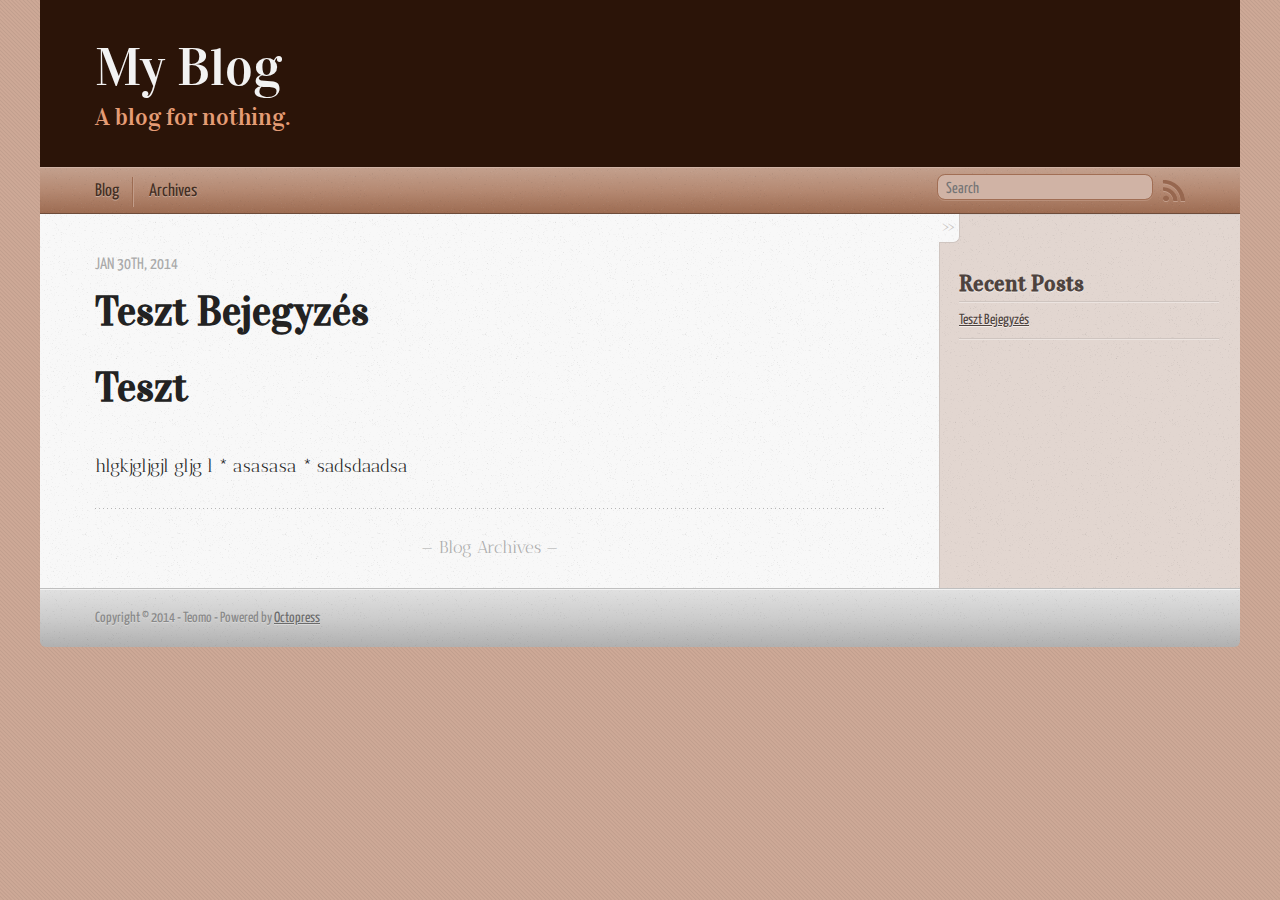
<file: index.html>
<!DOCTYPE html>
<!--[if IEMobile 7 ]><html class="no-js iem7"><![endif]-->
<!--[if lt IE 9]><html class="no-js lte-ie8"><![endif]-->
<!--[if (gt IE 8)|(gt IEMobile 7)|!(IEMobile)|!(IE)]><!--><html class="no-js" lang="en"><!--<![endif]-->
<head>
  <meta charset="utf-8">
  <title>My Blog</title>
  <meta name="author" content="Teomo">

  
  <meta name="description" content="Teszt hlgkjgljgjl gljg l
* asasasa
* sadsdaadsa
">
  

  <!-- http://t.co/dKP3o1e -->
  <meta name="HandheldFriendly" content="True">
  <meta name="MobileOptimized" content="320">
  <meta name="viewport" content="width=device-width, initial-scale=1">

  
  <link rel="canonical" href="http://Teomo.github.io">
  <link href="/favicon.png" rel="icon">
  <link href="/stylesheets/screen.css" media="screen, projection" rel="stylesheet" type="text/css">
  <link href="/atom.xml" rel="alternate" title="My Blog" type="application/atom+xml">
  <script src="/javascripts/modernizr-2.0.js"></script>
  <script src="//ajax.googleapis.com/ajax/libs/jquery/1.9.1/jquery.min.js"></script>
  <script>!window.jQuery && document.write(unescape('%3Cscript src="./javascripts/libs/jquery.min.js"%3E%3C/script%3E'))</script>
  <script src="/javascripts/octopress.js" type="text/javascript"></script>
  <!--Fonts from Google"s Web font directory at http://google.com/webfonts -->
<link href="http://fonts.googleapis.com/css?family=PT+Serif:regular,italic,bold,bolditalic" rel="stylesheet" type="text/css">
<link href="http://fonts.googleapis.com/css?family=PT+Sans:regular,italic,bold,bolditalic" rel="stylesheet" type="text/css">
<link href='http://fonts.googleapis.com/css?family=Donegal+One' rel='stylesheet' type='text/css'>
<link href='http://fonts.googleapis.com/css?family=Rock+Salt' rel='stylesheet' type='text/css'>
<link href='http://fonts.googleapis.com/css?family=Antic+Didone' rel='stylesheet' type='text/css'>
<link href='http://fonts.googleapis.com/css?family=Ultra' rel='stylesheet' type='text/css'>
<link href='http://fonts.googleapis.com/css?family=Vidaloka' rel='stylesheet' type='text/css'>
<link href='http://fonts.googleapis.com/css?family=Yanone+Kaffeesatz:200' rel='stylesheet' type='text/css'>


  

</head>

<body   >
  <header role="banner"><hgroup>
  <h1><a href="/">My Blog</a></h1>
  
    <h2>A blog for nothing.</h2>
  
</hgroup>

</header>
  <nav role="navigation"><ul class="subscription" data-subscription="rss">
  <li><a href="/atom.xml" rel="subscribe-rss" title="subscribe via RSS">RSS</a></li>
  
</ul>
  
<form action="http://google.com/search" method="get">
  <fieldset role="search">
    <input type="hidden" name="q" value="site:Teomo.github.io" />
    <input class="search" type="text" name="q" results="0" placeholder="Search"/>
  </fieldset>
</form>
  
<ul class="main-navigation">
  <li><a href="/">Blog</a></li>
  <li><a href="/blog/archives">Archives</a></li>
</ul>

</nav>
  <div id="main">
    <div id="content">
      <div class="blog-index">
  
  
  
    <article>
      
  <header>
    
      <h1 class="entry-title"><a href="/blog/2014/01/30/teszt-bejegyzes/">Teszt Bejegyzés</a></h1>
    
    
      <p class="meta">
        








  


<time datetime="2014-01-30T21:48:32+01:00" pubdate data-updated="true">Jan 30<span>th</span>, 2014</time>
        
      </p>
    
  </header>


  <div class="entry-content"><h1>Teszt</h1>

<p>hlgkjgljgjl gljg l
* asasasa
* sadsdaadsa</p>
</div>
  
  


    </article>
  
  <div class="pagination">
    
    <a href="/blog/archives">Blog Archives</a>
    
  </div>
</div>
<aside class="sidebar">
  
    <section>
  <h1>Recent Posts</h1>
  <ul id="recent_posts">
    
      <li class="post">
        <a href="/blog/2014/01/30/teszt-bejegyzes/">Teszt Bejegyzés</a>
      </li>
    
  </ul>
</section>





  
</aside>

    </div>
  </div>
  <footer role="contentinfo"><p>
  Copyright &copy; 2014 - Teomo -
  <span class="credit">Powered by <a href="http://octopress.org">Octopress</a></span>
</p>

</footer>
  











</body>
</html>
</file>
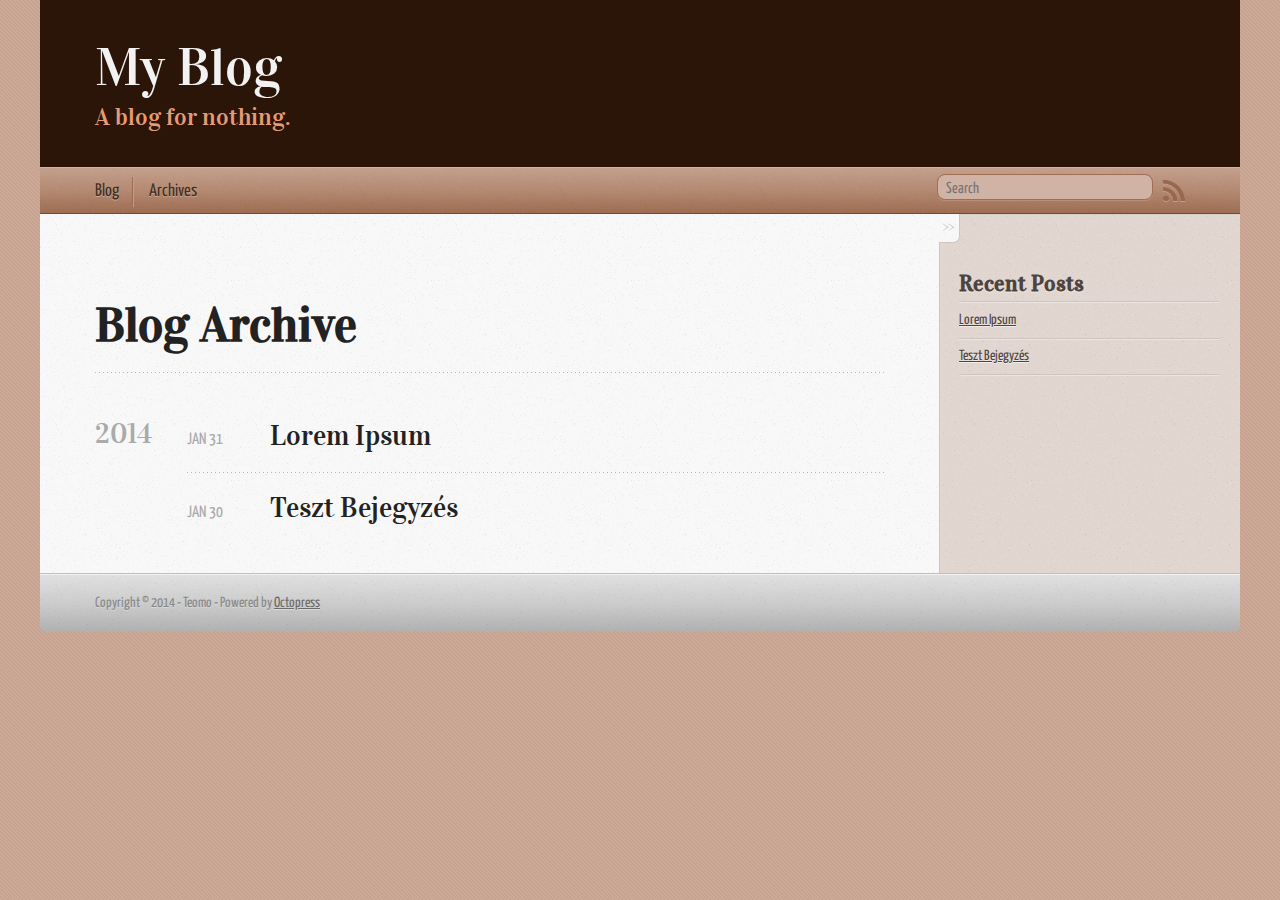
<file: blog/archives/index.html>
<!DOCTYPE html>
<!--[if IEMobile 7 ]><html class="no-js iem7"><![endif]-->
<!--[if lt IE 9]><html class="no-js lte-ie8"><![endif]-->
<!--[if (gt IE 8)|(gt IEMobile 7)|!(IEMobile)|!(IE)]><!--><html class="no-js" lang="en"><!--<![endif]-->
<head>
  <meta charset="utf-8">
  <title>Blog Archive - My Blog</title>
  <meta name="author" content="Teomo">

  
  <meta name="description" content=" Blog Archive 2014 Lorem Ipsum
Jan 31 2014 Teszt Bejegyzés
Jan 30 2014 Recent Posts Lorem Ipsum Teszt Bejegyzés ">
  

  <!-- http://t.co/dKP3o1e -->
  <meta name="HandheldFriendly" content="True">
  <meta name="MobileOptimized" content="320">
  <meta name="viewport" content="width=device-width, initial-scale=1">

  
  <link rel="canonical" href="http://Teomo.github.io/blog/archives">
  <link href="/favicon.png" rel="icon">
  <link href="/stylesheets/screen.css" media="screen, projection" rel="stylesheet" type="text/css">
  <link href="/atom.xml" rel="alternate" title="My Blog" type="application/atom+xml">
  <script src="/javascripts/modernizr-2.0.js"></script>
  <script src="//ajax.googleapis.com/ajax/libs/jquery/1.9.1/jquery.min.js"></script>
  <script>!window.jQuery && document.write(unescape('%3Cscript src="./javascripts/libs/jquery.min.js"%3E%3C/script%3E'))</script>
  <script src="/javascripts/octopress.js" type="text/javascript"></script>
  <!--Fonts from Google"s Web font directory at http://google.com/webfonts -->
<link href="http://fonts.googleapis.com/css?family=PT+Serif:regular,italic,bold,bolditalic" rel="stylesheet" type="text/css">
<link href="http://fonts.googleapis.com/css?family=PT+Sans:regular,italic,bold,bolditalic" rel="stylesheet" type="text/css">
<link href='http://fonts.googleapis.com/css?family=Donegal+One' rel='stylesheet' type='text/css'>
<link href='http://fonts.googleapis.com/css?family=Rock+Salt' rel='stylesheet' type='text/css'>
<link href='http://fonts.googleapis.com/css?family=Antic+Didone' rel='stylesheet' type='text/css'>
<link href='http://fonts.googleapis.com/css?family=Ultra' rel='stylesheet' type='text/css'>
<link href='http://fonts.googleapis.com/css?family=Vidaloka' rel='stylesheet' type='text/css'>
<link href='http://fonts.googleapis.com/css?family=Yanone+Kaffeesatz:200' rel='stylesheet' type='text/css'>


  

</head>

<body   >
  <header role="banner"><hgroup>
  <h1><a href="/">My Blog</a></h1>
  
    <h2>A blog for nothing.</h2>
  
</hgroup>

</header>
  <nav role="navigation"><ul class="subscription" data-subscription="rss">
  <li><a href="/atom.xml" rel="subscribe-rss" title="subscribe via RSS">RSS</a></li>
  
</ul>
  
<form action="http://google.com/search" method="get">
  <fieldset role="search">
    <input type="hidden" name="q" value="site:Teomo.github.io" />
    <input class="search" type="text" name="q" results="0" placeholder="Search"/>
  </fieldset>
</form>
  
<ul class="main-navigation">
  <li><a href="/">Blog</a></li>
  <li><a href="/blog/archives">Archives</a></li>
</ul>

</nav>
  <div id="main">
    <div id="content">
      <div>
<article role="article">
  
  <header>
    <h1 class="entry-title">Blog Archive</h1>
    
  </header>
  
  <div id="blog-archives">



  
  <h2>2014</h2>

<article>
  
<h1><a href="/blog/2014/01/31/lorem-ipsum/">Lorem Ipsum</a></h1>
<time datetime="2014-01-31T02:03:01+01:00" pubdate><span class='month'>Jan</span> <span class='day'>31</span> <span class='year'>2014</span></time>


</article>



<article>
  
<h1><a href="/blog/2014/01/30/teszt-bejegyzes/">Teszt Bejegyzés</a></h1>
<time datetime="2014-01-30T21:48:32+01:00" pubdate><span class='month'>Jan</span> <span class='day'>30</span> <span class='year'>2014</span></time>


</article>

</div>

  
</article>

</div>

<aside class="sidebar">
  
    <section>
  <h1>Recent Posts</h1>
  <ul id="recent_posts">
    
      <li class="post">
        <a href="/blog/2014/01/31/lorem-ipsum/">Lorem Ipsum</a>
      </li>
    
      <li class="post">
        <a href="/blog/2014/01/30/teszt-bejegyzes/">Teszt Bejegyzés</a>
      </li>
    
  </ul>
</section>





  
</aside>


    </div>
  </div>
  <footer role="contentinfo"><p>
  Copyright &copy; 2014 - Teomo -
  <span class="credit">Powered by <a href="http://octopress.org">Octopress</a></span>
</p>

</footer>
  











</body>
</html>
</file>
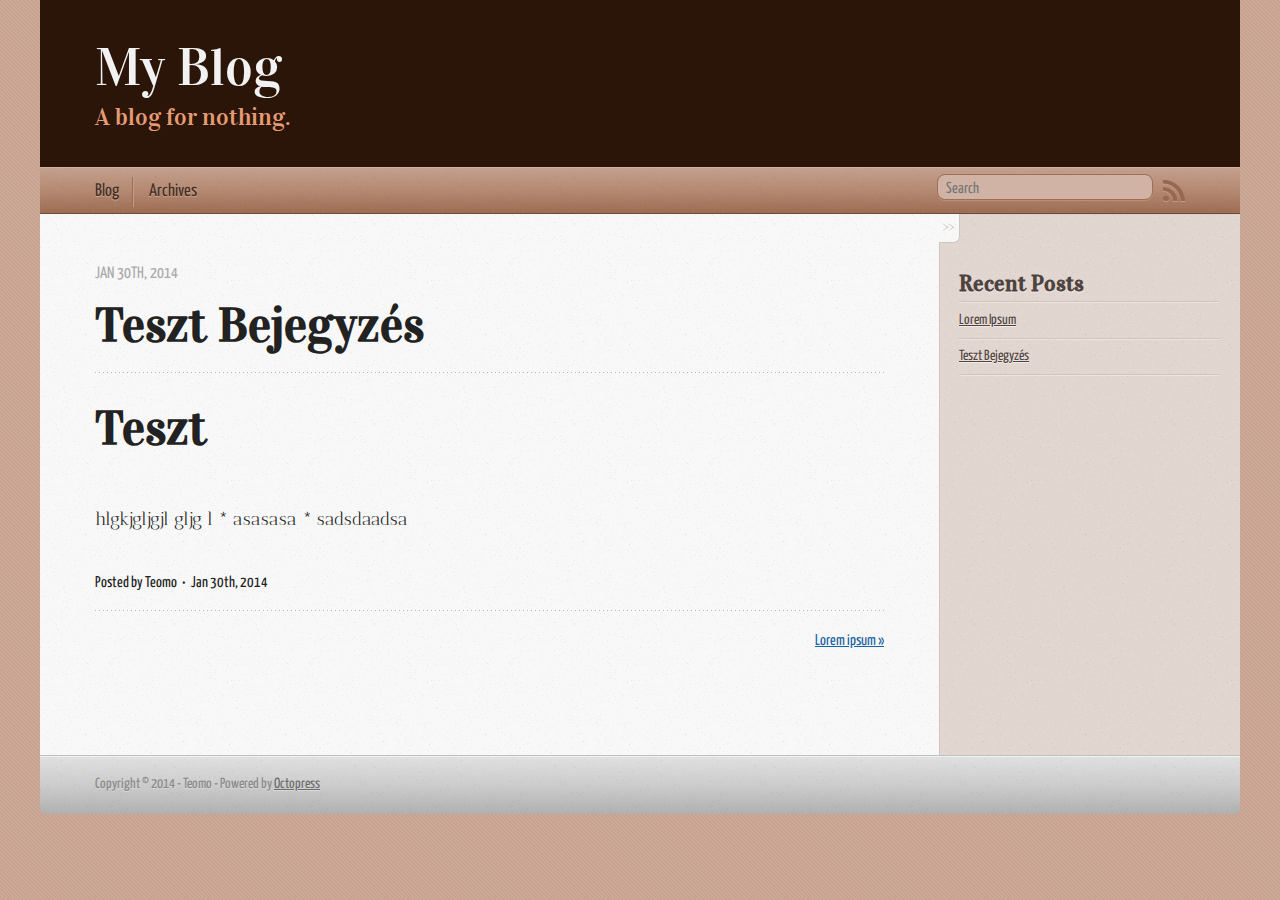
<file: blog/2014/01/30/teszt-bejegyzes/index.html>
<!DOCTYPE html>
<!--[if IEMobile 7 ]><html class="no-js iem7"><![endif]-->
<!--[if lt IE 9]><html class="no-js lte-ie8"><![endif]-->
<!--[if (gt IE 8)|(gt IEMobile 7)|!(IEMobile)|!(IE)]><!--><html class="no-js" lang="en"><!--<![endif]-->
<head>
  <meta charset="utf-8">
  <title>Teszt Bejegyzés - My Blog</title>
  <meta name="author" content="Teomo">

  
  <meta name="description" content="Teszt hlgkjgljgjl gljg l
* asasasa
* sadsdaadsa
">
  

  <!-- http://t.co/dKP3o1e -->
  <meta name="HandheldFriendly" content="True">
  <meta name="MobileOptimized" content="320">
  <meta name="viewport" content="width=device-width, initial-scale=1">

  
  <link rel="canonical" href="http://Teomo.github.io/blog/2014/01/30/teszt-bejegyzes">
  <link href="/favicon.png" rel="icon">
  <link href="/stylesheets/screen.css" media="screen, projection" rel="stylesheet" type="text/css">
  <link href="/atom.xml" rel="alternate" title="My Blog" type="application/atom+xml">
  <script src="/javascripts/modernizr-2.0.js"></script>
  <script src="//ajax.googleapis.com/ajax/libs/jquery/1.9.1/jquery.min.js"></script>
  <script>!window.jQuery && document.write(unescape('%3Cscript src="./javascripts/libs/jquery.min.js"%3E%3C/script%3E'))</script>
  <script src="/javascripts/octopress.js" type="text/javascript"></script>
  <!--Fonts from Google"s Web font directory at http://google.com/webfonts -->
<link href="http://fonts.googleapis.com/css?family=PT+Serif:regular,italic,bold,bolditalic" rel="stylesheet" type="text/css">
<link href="http://fonts.googleapis.com/css?family=PT+Sans:regular,italic,bold,bolditalic" rel="stylesheet" type="text/css">
<link href='http://fonts.googleapis.com/css?family=Donegal+One' rel='stylesheet' type='text/css'>
<link href='http://fonts.googleapis.com/css?family=Rock+Salt' rel='stylesheet' type='text/css'>
<link href='http://fonts.googleapis.com/css?family=Antic+Didone' rel='stylesheet' type='text/css'>
<link href='http://fonts.googleapis.com/css?family=Ultra' rel='stylesheet' type='text/css'>
<link href='http://fonts.googleapis.com/css?family=Vidaloka' rel='stylesheet' type='text/css'>
<link href='http://fonts.googleapis.com/css?family=Yanone+Kaffeesatz:200' rel='stylesheet' type='text/css'>


  

</head>

<body   >
  <header role="banner"><hgroup>
  <h1><a href="/">My Blog</a></h1>
  
    <h2>A blog for nothing.</h2>
  
</hgroup>

</header>
  <nav role="navigation"><ul class="subscription" data-subscription="rss">
  <li><a href="/atom.xml" rel="subscribe-rss" title="subscribe via RSS">RSS</a></li>
  
</ul>
  
<form action="http://google.com/search" method="get">
  <fieldset role="search">
    <input type="hidden" name="q" value="site:Teomo.github.io" />
    <input class="search" type="text" name="q" results="0" placeholder="Search"/>
  </fieldset>
</form>
  
<ul class="main-navigation">
  <li><a href="/">Blog</a></li>
  <li><a href="/blog/archives">Archives</a></li>
</ul>

</nav>
  <div id="main">
    <div id="content">
      <div>
<article class="hentry" role="article">
  
  <header>
    
      <h1 class="entry-title">Teszt Bejegyzés</h1>
    
    
      <p class="meta">
        








  


<time datetime="2014-01-30T21:48:32+01:00" pubdate data-updated="true">Jan 30<span>th</span>, 2014</time>
        
      </p>
    
  </header>


<div class="entry-content"><h1>Teszt</h1>

<p>hlgkjgljgjl gljg l
* asasasa
* sadsdaadsa</p>
</div>


  <footer>
    <p class="meta">
      
  

<span class="byline author vcard">Posted by <span class="fn">Teomo</span></span>

      








  


<time datetime="2014-01-30T21:48:32+01:00" pubdate data-updated="true">Jan 30<span>th</span>, 2014</time>
      


    </p>
    
      <div class="sharing">
  
  
  
</div>

    
    <p class="meta">
      
      
        <a class="basic-alignment right" href="/blog/2014/01/31/lorem-ipsum/" title="Next Post: Lorem ipsum">Lorem ipsum &raquo;</a>
      
    </p>
  </footer>
</article>

</div>

<aside class="sidebar">
  
    <section>
  <h1>Recent Posts</h1>
  <ul id="recent_posts">
    
      <li class="post">
        <a href="/blog/2014/01/31/lorem-ipsum/">Lorem Ipsum</a>
      </li>
    
      <li class="post">
        <a href="/blog/2014/01/30/teszt-bejegyzes/">Teszt Bejegyzés</a>
      </li>
    
  </ul>
</section>





  
</aside>


    </div>
  </div>
  <footer role="contentinfo"><p>
  Copyright &copy; 2014 - Teomo -
  <span class="credit">Powered by <a href="http://octopress.org">Octopress</a></span>
</p>

</footer>
  











</body>
</html>
</file>
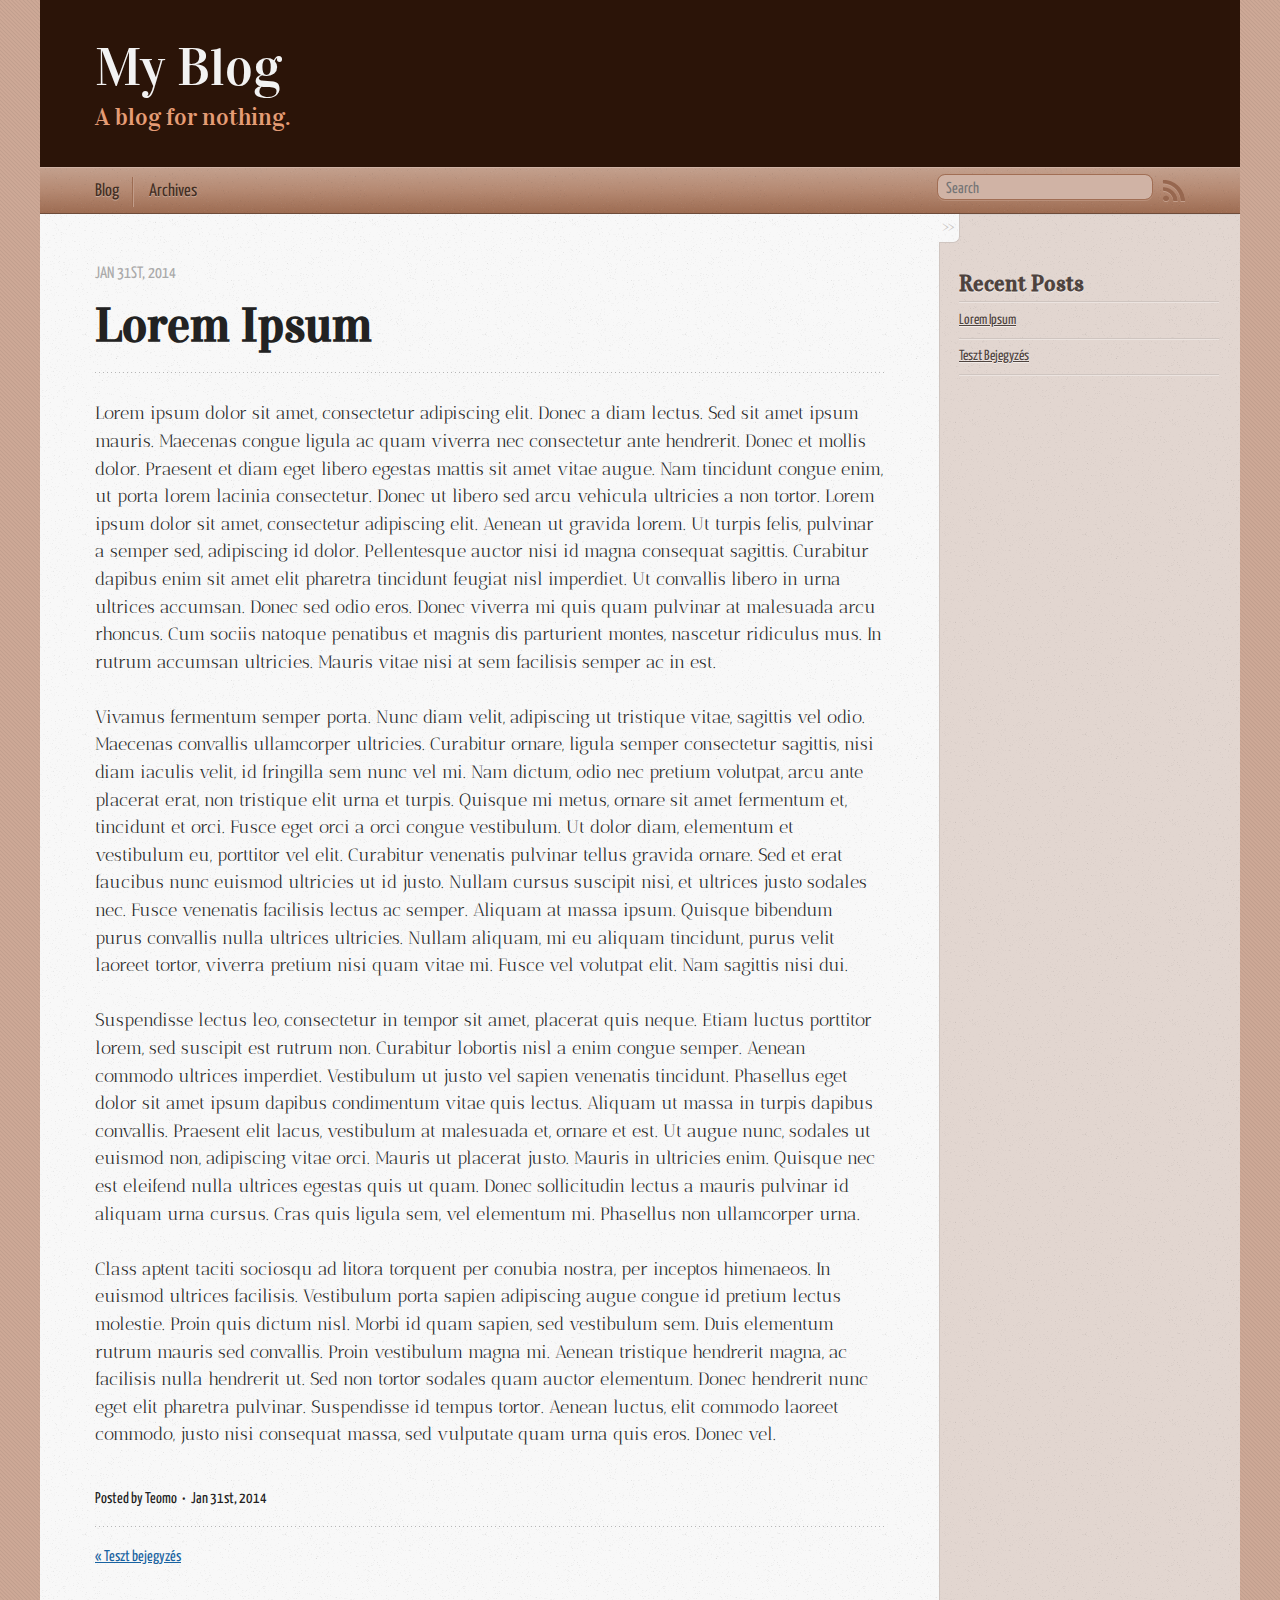
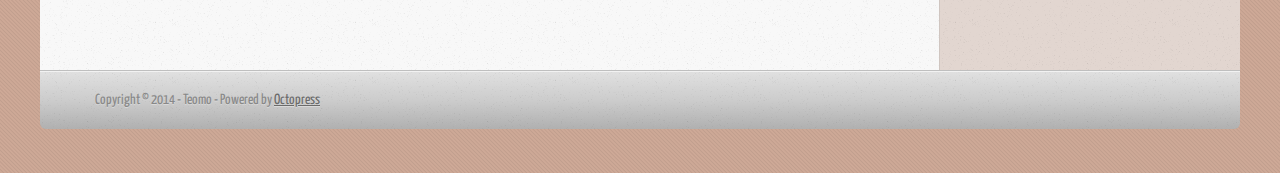
<file: blog/2014/01/31/lorem-ipsum/index.html>
<!DOCTYPE html>
<!--[if IEMobile 7 ]><html class="no-js iem7"><![endif]-->
<!--[if lt IE 9]><html class="no-js lte-ie8"><![endif]-->
<!--[if (gt IE 8)|(gt IEMobile 7)|!(IEMobile)|!(IE)]><!--><html class="no-js" lang="en"><!--<![endif]-->
<head>
  <meta charset="utf-8">
  <title>Lorem Ipsum - My Blog</title>
  <meta name="author" content="Teomo">

  
  <meta name="description" content="Lorem ipsum dolor sit amet, consectetur adipiscing elit. Donec a diam lectus. Sed sit amet ipsum mauris. Maecenas congue ligula ac quam viverra nec &hellip;">
  

  <!-- http://t.co/dKP3o1e -->
  <meta name="HandheldFriendly" content="True">
  <meta name="MobileOptimized" content="320">
  <meta name="viewport" content="width=device-width, initial-scale=1">

  
  <link rel="canonical" href="http://Teomo.github.io/blog/2014/01/31/lorem-ipsum">
  <link href="/favicon.png" rel="icon">
  <link href="/stylesheets/screen.css" media="screen, projection" rel="stylesheet" type="text/css">
  <link href="/atom.xml" rel="alternate" title="My Blog" type="application/atom+xml">
  <script src="/javascripts/modernizr-2.0.js"></script>
  <script src="//ajax.googleapis.com/ajax/libs/jquery/1.9.1/jquery.min.js"></script>
  <script>!window.jQuery && document.write(unescape('%3Cscript src="./javascripts/libs/jquery.min.js"%3E%3C/script%3E'))</script>
  <script src="/javascripts/octopress.js" type="text/javascript"></script>
  <!--Fonts from Google"s Web font directory at http://google.com/webfonts -->
<link href="http://fonts.googleapis.com/css?family=PT+Serif:regular,italic,bold,bolditalic" rel="stylesheet" type="text/css">
<link href="http://fonts.googleapis.com/css?family=PT+Sans:regular,italic,bold,bolditalic" rel="stylesheet" type="text/css">
<link href='http://fonts.googleapis.com/css?family=Donegal+One' rel='stylesheet' type='text/css'>
<link href='http://fonts.googleapis.com/css?family=Rock+Salt' rel='stylesheet' type='text/css'>
<link href='http://fonts.googleapis.com/css?family=Antic+Didone' rel='stylesheet' type='text/css'>
<link href='http://fonts.googleapis.com/css?family=Ultra' rel='stylesheet' type='text/css'>
<link href='http://fonts.googleapis.com/css?family=Vidaloka' rel='stylesheet' type='text/css'>
<link href='http://fonts.googleapis.com/css?family=Yanone+Kaffeesatz:200' rel='stylesheet' type='text/css'>


  

</head>

<body   >
  <header role="banner"><hgroup>
  <h1><a href="/">My Blog</a></h1>
  
    <h2>A blog for nothing.</h2>
  
</hgroup>

</header>
  <nav role="navigation"><ul class="subscription" data-subscription="rss">
  <li><a href="/atom.xml" rel="subscribe-rss" title="subscribe via RSS">RSS</a></li>
  
</ul>
  
<form action="http://google.com/search" method="get">
  <fieldset role="search">
    <input type="hidden" name="q" value="site:Teomo.github.io" />
    <input class="search" type="text" name="q" results="0" placeholder="Search"/>
  </fieldset>
</form>
  
<ul class="main-navigation">
  <li><a href="/">Blog</a></li>
  <li><a href="/blog/archives">Archives</a></li>
</ul>

</nav>
  <div id="main">
    <div id="content">
      <div>
<article class="hentry" role="article">
  
  <header>
    
      <h1 class="entry-title">Lorem Ipsum</h1>
    
    
      <p class="meta">
        








  


<time datetime="2014-01-31T02:03:01+01:00" pubdate data-updated="true">Jan 31<span>st</span>, 2014</time>
        
      </p>
    
  </header>


<div class="entry-content"><p>Lorem ipsum dolor sit amet, consectetur adipiscing elit. Donec a diam lectus. Sed sit amet ipsum mauris. Maecenas congue ligula ac quam viverra nec consectetur ante hendrerit. Donec et mollis dolor. Praesent et diam eget libero egestas mattis sit amet vitae augue. Nam tincidunt congue enim, ut porta lorem lacinia consectetur. Donec ut libero sed arcu vehicula ultricies a non tortor. Lorem ipsum dolor sit amet, consectetur adipiscing elit. Aenean ut gravida lorem. Ut turpis felis, pulvinar a semper sed, adipiscing id dolor. Pellentesque auctor nisi id magna consequat sagittis. Curabitur dapibus enim sit amet elit pharetra tincidunt feugiat nisl imperdiet. Ut convallis libero in urna ultrices accumsan. Donec sed odio eros. Donec viverra mi quis quam pulvinar at malesuada arcu rhoncus. Cum sociis natoque penatibus et magnis dis parturient montes, nascetur ridiculus mus. In rutrum accumsan ultricies. Mauris vitae nisi at sem facilisis semper ac in est.</p>

<p>Vivamus fermentum semper porta. Nunc diam velit, adipiscing ut tristique vitae, sagittis vel odio. Maecenas convallis ullamcorper ultricies. Curabitur ornare, ligula semper consectetur sagittis, nisi diam iaculis velit, id fringilla sem nunc vel mi. Nam dictum, odio nec pretium volutpat, arcu ante placerat erat, non tristique elit urna et turpis. Quisque mi metus, ornare sit amet fermentum et, tincidunt et orci. Fusce eget orci a orci congue vestibulum. Ut dolor diam, elementum et vestibulum eu, porttitor vel elit. Curabitur venenatis pulvinar tellus gravida ornare. Sed et erat faucibus nunc euismod ultricies ut id justo. Nullam cursus suscipit nisi, et ultrices justo sodales nec. Fusce venenatis facilisis lectus ac semper. Aliquam at massa ipsum. Quisque bibendum purus convallis nulla ultrices ultricies. Nullam aliquam, mi eu aliquam tincidunt, purus velit laoreet tortor, viverra pretium nisi quam vitae mi. Fusce vel volutpat elit. Nam sagittis nisi dui.</p>

<p>Suspendisse lectus leo, consectetur in tempor sit amet, placerat quis neque. Etiam luctus porttitor lorem, sed suscipit est rutrum non. Curabitur lobortis nisl a enim congue semper. Aenean commodo ultrices imperdiet. Vestibulum ut justo vel sapien venenatis tincidunt. Phasellus eget dolor sit amet ipsum dapibus condimentum vitae quis lectus. Aliquam ut massa in turpis dapibus convallis. Praesent elit lacus, vestibulum at malesuada et, ornare et est. Ut augue nunc, sodales ut euismod non, adipiscing vitae orci. Mauris ut placerat justo. Mauris in ultricies enim. Quisque nec est eleifend nulla ultrices egestas quis ut quam. Donec sollicitudin lectus a mauris pulvinar id aliquam urna cursus. Cras quis ligula sem, vel elementum mi. Phasellus non ullamcorper urna.</p>

<p>Class aptent taciti sociosqu ad litora torquent per conubia nostra, per inceptos himenaeos. In euismod ultrices facilisis. Vestibulum porta sapien adipiscing augue congue id pretium lectus molestie. Proin quis dictum nisl. Morbi id quam sapien, sed vestibulum sem. Duis elementum rutrum mauris sed convallis. Proin vestibulum magna mi. Aenean tristique hendrerit magna, ac facilisis nulla hendrerit ut. Sed non tortor sodales quam auctor elementum. Donec hendrerit nunc eget elit pharetra pulvinar. Suspendisse id tempus tortor. Aenean luctus, elit commodo laoreet commodo, justo nisi consequat massa, sed vulputate quam urna quis eros. Donec vel.</p>
</div>


  <footer>
    <p class="meta">
      
  

<span class="byline author vcard">Posted by <span class="fn">Teomo</span></span>

      








  


<time datetime="2014-01-31T02:03:01+01:00" pubdate data-updated="true">Jan 31<span>st</span>, 2014</time>
      


    </p>
    
      <div class="sharing">
  
  
  
</div>

    
    <p class="meta">
      
        <a class="basic-alignment left" href="/blog/2014/01/30/teszt-bejegyzes/" title="Previous Post: Teszt bejegyzés">&laquo; Teszt bejegyzés</a>
      
      
    </p>
  </footer>
</article>

</div>

<aside class="sidebar">
  
    <section>
  <h1>Recent Posts</h1>
  <ul id="recent_posts">
    
      <li class="post">
        <a href="/blog/2014/01/31/lorem-ipsum/">Lorem Ipsum</a>
      </li>
    
      <li class="post">
        <a href="/blog/2014/01/30/teszt-bejegyzes/">Teszt Bejegyzés</a>
      </li>
    
  </ul>
</section>





  
</aside>


    </div>
  </div>
  <footer role="contentinfo"><p>
  Copyright &copy; 2014 - Teomo -
  <span class="credit">Powered by <a href="http://octopress.org">Octopress</a></span>
</p>

</footer>
  











</body>
</html>
</file>
<file: stylesheets/screen.css>
html,body,div,span,applet,object,iframe,h1,h2,h3,h4,h5,h6,p,blockquote,pre,a,abbr,acronym,address,big,cite,code,del,dfn,em,img,ins,kbd,q,s,samp,small,strike,strong,sub,sup,tt,var,b,u,i,center,dl,dt,dd,ol,ul,li,fieldset,form,label,legend,table,caption,tbody,tfoot,thead,tr,th,td,article,aside,canvas,details,embed,figure,figcaption,footer,header,hgroup,menu,nav,output,ruby,section,summary,time,mark,audio,video{margin:0;padding:0;border:0;font:inherit;font-size:100%;vertical-align:baseline}html{line-height:1}ol,ul{list-style:none}table{border-collapse:collapse;border-spacing:0}caption,th,td{text-align:left;font-weight:normal;vertical-align:middle}q,blockquote{quotes:none}q:before,q:after,blockquote:before,blockquote:after{content:"";content:none}a img{border:none}article,aside,details,figcaption,figure,footer,header,hgroup,menu,nav,section,summary{display:block}a{color:#1863a1}a:visited{color:#751590}a:focus{color:#0181eb}a:hover{color:#0181eb}a:active{color:#01579f}aside.sidebar a{color:#466da6}aside.sidebar a:focus{color:#63a04a}aside.sidebar a:hover{color:#63a04a}aside.sidebar a:active{color:#01579f}a{-webkit-transition:color 0.3s;-moz-transition:color 0.3s;-o-transition:color 0.3s;transition:color 0.3s}html{background:#cea997 url('/images/line-tile.png?1391114495') top left}body>div{background:#e2d6d0 url('/images/noise.png?1391114495') top left;border-bottom:1px solid #bfbfbf}body>div>div{background:#f8f8f8 url('/images/noise.png?1391114495') top left;border-right:1px solid #cfc5c0}.heading,body>header h1,h1,h2,h3,h4,h5,h6{font-family:"Vidaloka",serif}.sans,body>header h2,article header p.meta,article>footer,#content .blog-index footer,html .gist .gist-file .gist-meta,#blog-archives a.category,#blog-archives time,aside.sidebar section,body>footer{font-family:"Yanone Kaffeesatz",sans-serif}.serif,body,#content .blog-index a[rel=full-article]{font-family:"Antic Didone",serif}.mono,pre,code,tt,p code,li code{font-family:Menlo,Monaco,"Andale Mono","lucida console","Courier New",monospace}body>header h1{font-size:2.2em;font-family:"Vidaloka",serif;font-weight:normal;line-height:1.2em;margin-bottom:0.6667em}body>header h2{font-family:"Vidaloka",serif}body{line-height:1.5em;color:#222}h1{font-size:2.2em;line-height:1.2em}@media only screen and (min-width: 992px){body{font-size:1.15em}h1{font-size:2.6em;line-height:1.2em}}h1,h2,h3,h4,h5,h6{text-rendering:optimizelegibility;margin-bottom:1em;font-weight:bold}h2,section h1{font-size:1.5em}h3,section h2,section section h1{font-size:1.3em}h4,section h3,section section h2,section section section h1{font-size:1em}h5,section h4,section section h3{font-size:.9em}h6,section h5,section section h4,section section section h3{font-size:.8em}p,article blockquote,ul,ol{margin-bottom:1.5em}ul{list-style-type:disc}ul ul{list-style-type:circle;margin-bottom:0px}ul ul ul{list-style-type:square;margin-bottom:0px}ol{list-style-type:decimal}ol ol{list-style-type:lower-alpha;margin-bottom:0px}ol ol ol{list-style-type:lower-roman;margin-bottom:0px}ul,ul ul,ul ol,ol,ol ul,ol ol{margin-left:1.3em}ul ul,ul ol,ol ul,ol ol{margin-bottom:0em}strong{font-weight:bold}em{font-style:italic}sup,sub{font-size:0.75em;position:relative;display:inline-block;padding:0 .2em;line-height:.8em}sup{top:-.5em}sub{bottom:-.5em}a[rev='footnote']{font-size:.75em;padding:0 .3em;line-height:1}q{font-style:italic}q:before{content:"\201C"}q:after{content:"\201D"}em,dfn{font-style:italic}strong,dfn{font-weight:bold}del,s{text-decoration:line-through}abbr,acronym{border-bottom:1px dotted;cursor:help}hr{margin-bottom:0.2em}small{font-size:.8em}big{font-size:1.2em}article blockquote{font-style:italic;position:relative;font-size:1.2em;line-height:1.5em;padding-left:1em;border-left:4px solid rgba(170,170,170,0.5);text-align:justify}article blockquote cite{font-style:italic}article blockquote cite a{color:#aaa !important;word-wrap:break-word}article blockquote cite:before{content:'\2014';padding-right:.3em;padding-left:.3em;color:#aaa}@media only screen and (min-width: 992px){article blockquote{padding-left:1.5em;border-left-width:4px}}.pullquote-right:before,.pullquote-left:before{padding:0;border:none;content:attr(data-pullquote);float:right;width:45%;margin:.5em 0 1em 1.5em;position:relative;top:7px;font-size:1.4em;line-height:1.45em}.pullquote-left:before{float:left;margin:.5em 1.5em 1em 0}.force-wrap,article a,aside.sidebar a{white-space:-moz-pre-wrap;white-space:-pre-wrap;white-space:-o-pre-wrap;white-space:pre-wrap;word-wrap:break-word}.group,body>header,body>nav,body>footer,body #content>article,body #content>div>article,body #content>div>section,body div.pagination,aside.sidebar,#main,#content,.sidebar{*zoom:1}.group:after,body>header:after,body>nav:after,body>footer:after,body #content>article:after,body #content>div>section:after,body div.pagination:after,#main:after,#content:after,.sidebar:after{content:"";display:table;clear:both}body{-webkit-text-size-adjust:none;max-width:1200px;position:relative;margin:0 auto}body>header,body>nav,body>footer,body #content>article,body #content>div>article,body #content>div>section{padding-left:18px;padding-right:18px}@media only screen and (min-width: 480px){body>header,body>nav,body>footer,body #content>article,body #content>div>article,body #content>div>section{padding-left:25px;padding-right:25px}}@media only screen and (min-width: 768px){body>header,body>nav,body>footer,body #content>article,body #content>div>article,body #content>div>section{padding-left:35px;padding-right:35px}}@media only screen and (min-width: 992px){body>header,body>nav,body>footer,body #content>article,body #content>div>article,body #content>div>section{padding-left:55px;padding-right:55px}}body div.pagination{margin-left:18px;margin-right:18px}@media only screen and (min-width: 480px){body div.pagination{margin-left:25px;margin-right:25px}}@media only screen and (min-width: 768px){body div.pagination{margin-left:35px;margin-right:35px}}@media only screen and (min-width: 992px){body div.pagination{margin-left:55px;margin-right:55px}}body>header{font-size:1em;padding-top:1.5em;padding-bottom:1.5em}#content{overflow:hidden}#content>div,#content>article{width:100%}aside.sidebar{float:none;padding:0 18px 1px;background-color:#e6dcd6;border-top:1px solid #cfc5c0}.flex-content,article img,article video,article .flash-video,aside.sidebar img{max-width:100%;height:auto}.basic-alignment.left,article img.left,article video.left,article .left.flash-video,aside.sidebar img.left{float:left;margin-right:1.5em}.basic-alignment.right,article img.right,article video.right,article .right.flash-video,aside.sidebar img.right{float:right;margin-left:1.5em}.basic-alignment.center,article img.center,article video.center,article .center.flash-video,aside.sidebar img.center{display:block;margin:0 auto 1.5em}.basic-alignment.left,article img.left,article video.left,article .left.flash-video,aside.sidebar img.left,.basic-alignment.right,article img.right,article video.right,article .right.flash-video,aside.sidebar img.right{margin-bottom:.8em}.toggle-sidebar,.no-sidebar .toggle-sidebar{display:none}@media only screen and (min-width: 750px){body.sidebar-footer aside.sidebar{float:none;width:auto;clear:left;margin:0;padding:0 35px 1px;background-color:#e6dcd6;border-top:1px solid #d8cfcb}body.sidebar-footer aside.sidebar section.odd,body.sidebar-footer aside.sidebar section.even{float:left;width:48%}body.sidebar-footer aside.sidebar section.odd{margin-left:0}body.sidebar-footer aside.sidebar section.even{margin-left:4%}body.sidebar-footer aside.sidebar.thirds section{width:30%;margin-left:5%}body.sidebar-footer aside.sidebar.thirds section.first{margin-left:0;clear:both}}body.sidebar-footer #content{margin-right:0px}body.sidebar-footer .toggle-sidebar{display:none}@media only screen and (min-width: 550px){body>header{font-size:1em}}@media only screen and (min-width: 750px){aside.sidebar{float:none;width:auto;clear:left;margin:0;padding:0 35px 1px;background-color:#e6dcd6;border-top:1px solid #d8cfcb}aside.sidebar section.odd,aside.sidebar section.even{float:left;width:48%}aside.sidebar section.odd{margin-left:0}aside.sidebar section.even{margin-left:4%}aside.sidebar.thirds section{width:30%;margin-left:5%}aside.sidebar.thirds section.first{margin-left:0;clear:both}}@media only screen and (min-width: 768px){body{-webkit-text-size-adjust:auto}body>header{font-size:1.2em}#main{padding:0;margin:0 auto}#content{overflow:visible;margin-right:240px;position:relative}.no-sidebar #content{margin-right:0;border-right:0}.collapse-sidebar #content{margin-right:20px}#content>div,#content>article{padding-top:17.5px;padding-bottom:17.5px;float:left}aside.sidebar{width:210px;padding:0 15px 15px;background:none;clear:none;float:left;margin:0 -100% 0 0}aside.sidebar section{width:auto;margin-left:0}aside.sidebar section.odd,aside.sidebar section.even{float:none;width:auto;margin-left:0}.collapse-sidebar aside.sidebar{float:none;width:auto;clear:left;margin:0;padding:0 35px 1px;background-color:#e6dcd6;border-top:1px solid #d8cfcb}.collapse-sidebar aside.sidebar section.odd,.collapse-sidebar aside.sidebar section.even{float:left;width:48%}.collapse-sidebar aside.sidebar section.odd{margin-left:0}.collapse-sidebar aside.sidebar section.even{margin-left:4%}.collapse-sidebar aside.sidebar.thirds section{width:30%;margin-left:5%}.collapse-sidebar aside.sidebar.thirds section.first{margin-left:0;clear:both}}@media only screen and (min-width: 992px){body>header{font-size:1.3em}#content{margin-right:300px}#content>div,#content>article{padding-top:27.5px;padding-bottom:27.5px}aside.sidebar{width:260px;padding:1.2em 20px 20px}.collapse-sidebar aside.sidebar{padding-left:55px;padding-right:55px}}@media only screen and (min-width: 768px){ul,ol{margin-left:0}}body>header{background:#2b1408}body>header h1{display:inline-block;margin:0}body>header h1 a,body>header h1 a:visited,body>header h1 a:hover{color:#f2f2f2;text-decoration:none}body>header h2{margin:.2em 0 0;font-size:1em;color:#e59c75;font-weight:normal}body>nav{position:relative;background-color:#b58972;background:url('/images/noise.png?1391114495'),-webkit-gradient(linear, 50% 0%, 50% 100%, color-stop(0%, #c3a08d), color-stop(50%, #b58972), color-stop(100%, #9d6c52));background:url('/images/noise.png?1391114495'),-webkit-linear-gradient(#c3a08d,#b58972,#9d6c52);background:url('/images/noise.png?1391114495'),-moz-linear-gradient(#c3a08d,#b58972,#9d6c52);background:url('/images/noise.png?1391114495'),-o-linear-gradient(#c3a08d,#b58972,#9d6c52);background:url('/images/noise.png?1391114495'),linear-gradient(#c3a08d,#b58972,#9d6c52);border-top:1px solid #d0b3a5;border-bottom:1px solid #6e4c3a;padding-top:.35em;padding-bottom:.35em}body>nav form{-webkit-background-clip:padding;-moz-background-clip:padding;background-clip:padding-box;margin:0;padding:0}body>nav form .search{padding:.3em .5em 0;font-size:.85em;font-family:"Yanone Kaffeesatz",sans-serif;line-height:1.1em;width:95%;-webkit-border-radius:0.5em;-moz-border-radius:0.5em;-ms-border-radius:0.5em;-o-border-radius:0.5em;border-radius:0.5em;-webkit-background-clip:padding;-moz-background-clip:padding;background-clip:padding-box;-webkit-box-shadow:#b98f79 0 1px;-moz-box-shadow:#b98f79 0 1px;box-shadow:#b98f79 0 1px;background-color:#d0b3a5;border:1px solid #a16e54;color:#888}body>nav form .search:focus{color:#444;border-color:#80b1df;-webkit-box-shadow:#80b1df 0 0 4px,#80b1df 0 0 3px inset;-moz-box-shadow:#80b1df 0 0 4px,#80b1df 0 0 3px inset;box-shadow:#80b1df 0 0 4px,#80b1df 0 0 3px inset;background-color:#fff;outline:none}body>nav fieldset[role=search]{float:right;width:48%}body>nav fieldset.mobile-nav{float:left;width:48%}body>nav fieldset.mobile-nav select{width:100%;font-size:.8em;border:1px solid #888}body>nav ul{display:none}@media only screen and (min-width: 550px){body>nav{font-size:.9em}body>nav ul{margin:0;padding:0;border:0;overflow:hidden;*zoom:1;float:left;display:block;padding-top:.15em}body>nav ul li{list-style-image:none;list-style-type:none;margin-left:0;white-space:nowrap;display:inline;float:left;padding-left:0;padding-right:0}body>nav ul li:first-child,body>nav ul li.first{padding-left:0}body>nav ul li:last-child{padding-right:0}body>nav ul li.last{padding-right:0}body>nav ul.subscription{margin-left:.8em;float:right}body>nav ul.subscription li:last-child a{padding-right:0}body>nav ul li{margin:0}body>nav a{color:#432e23;font-family:"Yanone Kaffeesatz",sans-serif;text-shadow:#caab9b 0 1px;float:left;text-decoration:none;font-size:1.1em;padding:.1em 0;line-height:1.5em}body>nav a:visited{color:#432e23}body>nav a:hover{color:#000}body>nav li+li{border-left:1px solid #9d6c52;margin-left:.8em}body>nav li+li a{padding-left:.8em;border-left:1px solid #c29d8a}body>nav form{float:right;text-align:left;padding-left:.8em;width:175px}body>nav form .search{width:93%;font-size:.95em;line-height:1.2em}body>nav ul[data-subscription$=email]+form{width:97px}body>nav ul[data-subscription$=email]+form .search{width:91%}body>nav fieldset.mobile-nav{display:none}body>nav fieldset[role=search]{width:99%}}@media only screen and (min-width: 992px){body>nav form{width:215px}body>nav ul[data-subscription$=email]+form{width:147px}}.no-placeholder body>nav .search{background:#d0b3a5 url('/images/search.png?1391114495') 0.3em 0.25em no-repeat;text-indent:1.3em}@media only screen and (min-width: 550px){.maskImage body>nav ul[data-subscription$=email]+form{width:123px}}@media only screen and (min-width: 992px){.maskImage body>nav ul[data-subscription$=email]+form{width:173px}}.maskImage ul.subscription{position:relative;top:.2em}.maskImage ul.subscription li,.maskImage ul.subscription a{border:0;padding:0}.maskImage a[rel=subscribe-rss]{position:relative;top:0px;text-indent:-999999em;background-color:#c29d8a;border:0;padding:0}.maskImage a[rel=subscribe-rss],.maskImage a[rel=subscribe-rss]:after{-webkit-mask-image:url('/images/rss.png?1391114495');-moz-mask-image:url('/images/rss.png?1391114495');-ms-mask-image:url('/images/rss.png?1391114495');-o-mask-image:url('/images/rss.png?1391114495');mask-image:url('/images/rss.png?1391114495');-webkit-mask-repeat:no-repeat;-moz-mask-repeat:no-repeat;-ms-mask-repeat:no-repeat;-o-mask-repeat:no-repeat;mask-repeat:no-repeat;width:22px;height:22px}.maskImage a[rel=subscribe-rss]:after{content:"";position:absolute;top:-1px;left:0;background-color:#97674f}.maskImage a[rel=subscribe-rss]:hover:after{background-color:#865c46}.maskImage a[rel=subscribe-email]{position:relative;top:0px;text-indent:-999999em;background-color:#c29d8a;border:0;padding:0}.maskImage a[rel=subscribe-email],.maskImage a[rel=subscribe-email]:after{-webkit-mask-image:url('/images/email.png?1391114495');-moz-mask-image:url('/images/email.png?1391114495');-ms-mask-image:url('/images/email.png?1391114495');-o-mask-image:url('/images/email.png?1391114495');mask-image:url('/images/email.png?1391114495');-webkit-mask-repeat:no-repeat;-moz-mask-repeat:no-repeat;-ms-mask-repeat:no-repeat;-o-mask-repeat:no-repeat;mask-repeat:no-repeat;width:28px;height:22px}.maskImage a[rel=subscribe-email]:after{content:"";position:absolute;top:-1px;left:0;background-color:#97674f}.maskImage a[rel=subscribe-email]:hover:after{background-color:#865c46}article{padding-top:1em}article header{position:relative;padding-top:2em;padding-bottom:1em;margin-bottom:1em;background:url('[data-uri]') bottom left repeat-x}article header h1{margin:0}article header h1 a{text-decoration:none}article header h1 a:hover{text-decoration:underline}article header p{font-size:.9em;color:#aaa;margin:0}article header p.meta{text-transform:uppercase;position:absolute;top:0}@media only screen and (min-width: 768px){article header{margin-bottom:1.5em;padding-bottom:1em;background:url('[data-uri]') bottom left repeat-x}}article h2{padding-top:0.8em;background:url('[data-uri]') top left repeat-x}.entry-content article h2:first-child,article header+h2{padding-top:0}article h2:first-child,article header+h2{background:none}article .feature{padding-top:.5em;margin-bottom:1em;padding-bottom:1em;background:url('[data-uri]') bottom left repeat-x;font-size:2.0em;font-style:italic;line-height:1.3em}article img,article video,article .flash-video{-webkit-border-radius:0.3em;-moz-border-radius:0.3em;-ms-border-radius:0.3em;-o-border-radius:0.3em;border-radius:0.3em;-webkit-box-shadow:rgba(0,0,0,0.15) 0 1px 4px;-moz-box-shadow:rgba(0,0,0,0.15) 0 1px 4px;box-shadow:rgba(0,0,0,0.15) 0 1px 4px;-webkit-box-sizing:border-box;-moz-box-sizing:border-box;box-sizing:border-box;border:#fff 0.5em solid}article video,article .flash-video{margin:0 auto 1.5em}article video{display:block;width:100%}article .flash-video>div{position:relative;display:block;padding-bottom:56.25%;padding-top:1px;height:0;overflow:hidden}article .flash-video>div iframe,article .flash-video>div object,article .flash-video>div embed{position:absolute;top:0;left:0;width:100%;height:100%}article>footer{padding-bottom:2.5em;margin-top:2em}article>footer p.meta{margin-bottom:.8em;font-size:.85em;clear:both;overflow:hidden}.blog-index article+article{background:url('[data-uri]') top left repeat-x}#content .blog-index{padding-top:0;padding-bottom:0}#content .blog-index article{padding-top:2em}#content .blog-index article header{background:none;padding-bottom:0}#content .blog-index article h1{font-size:2.2em}#content .blog-index article h1 a{color:inherit}#content .blog-index article h1 a:hover{color:#0181eb}#content .blog-index a[rel=full-article]{background:#ebebeb;display:inline-block;padding:.4em .8em;margin-right:.5em;text-decoration:none;color:#666;-webkit-transition:background-color 0.5s;-moz-transition:background-color 0.5s;-o-transition:background-color 0.5s;transition:background-color 0.5s}#content .blog-index a[rel=full-article]:hover{background:#0181eb;text-shadow:none;color:#f8f8f8}#content .blog-index footer{margin-top:1em}.separator,article>footer .byline+time:before,article>footer time+time:before,article>footer .comments:before,article>footer .byline ~ .categories:before{content:"\2022 ";padding:0 .4em 0 .2em;display:inline-block}#content div.pagination{text-align:center;font-size:.95em;position:relative;background:url('[data-uri]') top left repeat-x;padding-top:1.5em;padding-bottom:1.5em}#content div.pagination a{text-decoration:none;color:#aaa}#content div.pagination a.prev{position:absolute;left:0}#content div.pagination a.next{position:absolute;right:0}#content div.pagination a:hover{color:#0181eb}#content div.pagination a[href*=archive]:before,#content div.pagination a[href*=archive]:after{content:'\2014';padding:0 .3em}p.meta+.sharing{padding-top:1em;padding-left:0;background:url('[data-uri]') top left repeat-x}#fb-root{display:none}.highlight,html .gist .gist-file .gist-syntax .gist-highlight{border:1px solid #05232b !important}.highlight table td.code,html .gist .gist-file .gist-syntax .gist-highlight table td.code{width:100%}.highlight .line-numbers,html .gist .gist-file .gist-syntax .highlight .line_numbers{text-align:right;font-size:13px;line-height:1.45em;background:#073642 url('/images/noise.png?1391114495') top left !important;border-right:1px solid #00232c !important;-webkit-box-shadow:#083e4b -1px 0 inset;-moz-box-shadow:#083e4b -1px 0 inset;box-shadow:#083e4b -1px 0 inset;text-shadow:#021014 0 -1px;padding:.8em !important;-webkit-border-radius:0;-moz-border-radius:0;-ms-border-radius:0;-o-border-radius:0;border-radius:0}.highlight .line-numbers span,html .gist .gist-file .gist-syntax .highlight .line_numbers span{color:#586e75 !important}figure.code,.gist-file,pre{-webkit-box-shadow:rgba(0,0,0,0.06) 0 0 10px;-moz-box-shadow:rgba(0,0,0,0.06) 0 0 10px;box-shadow:rgba(0,0,0,0.06) 0 0 10px}figure.code .highlight pre,.gist-file .highlight pre,pre .highlight pre{-webkit-box-shadow:none;-moz-box-shadow:none;box-shadow:none}.gist .highlight *::-moz-selection,figure.code .highlight *::-moz-selection{background:#386774;color:inherit;text-shadow:#002b36 0 1px}.gist .highlight *::-webkit-selection,figure.code .highlight *::-webkit-selection{background:#386774;color:inherit;text-shadow:#002b36 0 1px}.gist .highlight *::selection,figure.code .highlight *::selection{background:#386774;color:inherit;text-shadow:#002b36 0 1px}html .gist .gist-file{margin-bottom:1.8em;position:relative;border:none;padding-top:26px !important}html .gist .gist-file .highlight{margin-bottom:0}html .gist .gist-file .gist-syntax{border-bottom:0 !important;background:none !important}html .gist .gist-file .gist-syntax .gist-highlight{background:#002b36 !important}html .gist .gist-file .gist-syntax .highlight pre{padding:0}html .gist .gist-file .gist-meta{padding:.6em 0.8em;border:1px solid #083e4b !important;color:#586e75;font-size:.7em !important;background:#073642 url('/images/noise.png?1391114495') top left;line-height:1.5em}html .gist .gist-file .gist-meta a{color:#75878b !important;text-decoration:none}html .gist .gist-file .gist-meta a:hover{text-decoration:underline}html .gist .gist-file .gist-meta a:hover{color:#93a1a1 !important}html .gist .gist-file .gist-meta a[href*='#file']{position:absolute;top:0;left:0;right:-10px;color:#474747 !important}html .gist .gist-file .gist-meta a[href*='#file']:hover{color:#1863a1 !important}html .gist .gist-file .gist-meta a[href*=raw]{top:.4em}pre{background:#002b36 url('/images/noise.png?1391114495') top left;-webkit-border-radius:0.4em;-moz-border-radius:0.4em;-ms-border-radius:0.4em;-o-border-radius:0.4em;border-radius:0.4em;border:1px solid #05232b;line-height:1.45em;font-size:13px;margin-bottom:2.1em;padding:.8em 1em;color:#93a1a1;overflow:auto}h3.filename+pre{-moz-border-radius-topleft:0px;-webkit-border-top-left-radius:0px;border-top-left-radius:0px;-moz-border-radius-topright:0px;-webkit-border-top-right-radius:0px;border-top-right-radius:0px}p code,li code{display:inline-block;white-space:no-wrap;background:#fff;font-size:.8em;line-height:1.5em;color:#555;border:1px solid #ddd;-webkit-border-radius:0.4em;-moz-border-radius:0.4em;-ms-border-radius:0.4em;-o-border-radius:0.4em;border-radius:0.4em;padding:0 .3em;margin:-1px 0}p pre code,li pre code{font-size:1em !important;background:none;border:none}.pre-code,html .gist .gist-file .gist-syntax .highlight pre,.highlight code{font-family:Menlo,Monaco,"Andale Mono","lucida console","Courier New",monospace !important;overflow:scroll;overflow-y:hidden;display:block;padding:.8em;overflow-x:auto;line-height:1.45em;background:#002b36 url('/images/noise.png?1391114495') top left !important;color:#93a1a1 !important}.pre-code span,html .gist .gist-file .gist-syntax .highlight pre span,.highlight code span{color:#93a1a1 !important}.pre-code span,html .gist .gist-file .gist-syntax .highlight pre span,.highlight code span{font-style:normal !important;font-weight:normal !important}.pre-code .c,html .gist .gist-file .gist-syntax .highlight pre .c,.highlight code .c{color:#586e75 !important;font-style:italic !important}.pre-code .cm,html .gist .gist-file .gist-syntax .highlight pre .cm,.highlight code .cm{color:#586e75 !important;font-style:italic !important}.pre-code .cp,html .gist .gist-file .gist-syntax .highlight pre .cp,.highlight code .cp{color:#586e75 !important;font-style:italic !important}.pre-code .c1,html .gist .gist-file .gist-syntax .highlight pre .c1,.highlight code .c1{color:#586e75 !important;font-style:italic !important}.pre-code .cs,html .gist .gist-file .gist-syntax .highlight pre .cs,.highlight code .cs{color:#586e75 !important;font-weight:bold !important;font-style:italic !important}.pre-code .err,html .gist .gist-file .gist-syntax .highlight pre .err,.highlight code .err{color:#dc322f !important;background:none !important}.pre-code .k,html .gist .gist-file .gist-syntax .highlight pre .k,.highlight code .k{color:#cb4b16 !important}.pre-code .o,html .gist .gist-file .gist-syntax .highlight pre .o,.highlight code .o{color:#93a1a1 !important;font-weight:bold !important}.pre-code .p,html .gist .gist-file .gist-syntax .highlight pre .p,.highlight code .p{color:#93a1a1 !important}.pre-code .ow,html .gist .gist-file .gist-syntax .highlight pre .ow,.highlight code .ow{color:#2aa198 !important;font-weight:bold !important}.pre-code .gd,html .gist .gist-file .gist-syntax .highlight pre .gd,.highlight code .gd{color:#93a1a1 !important;background-color:#372c34 !important;display:inline-block}.pre-code .gd .x,html .gist .gist-file .gist-syntax .highlight pre .gd .x,.highlight code .gd .x{color:#93a1a1 !important;background-color:#4d2d33 !important;display:inline-block}.pre-code .ge,html .gist .gist-file .gist-syntax .highlight pre .ge,.highlight code .ge{color:#93a1a1 !important;font-style:italic !important}.pre-code .gh,html .gist .gist-file .gist-syntax .highlight pre .gh,.highlight code .gh{color:#586e75 !important}.pre-code .gi,html .gist .gist-file .gist-syntax .highlight pre .gi,.highlight code .gi{color:#93a1a1 !important;background-color:#1a412b !important;display:inline-block}.pre-code .gi .x,html .gist .gist-file .gist-syntax .highlight pre .gi .x,.highlight code .gi .x{color:#93a1a1 !important;background-color:#355720 !important;display:inline-block}.pre-code .gs,html .gist .gist-file .gist-syntax .highlight pre .gs,.highlight code .gs{color:#93a1a1 !important;font-weight:bold !important}.pre-code .gu,html .gist .gist-file .gist-syntax .highlight pre .gu,.highlight code .gu{color:#6c71c4 !important}.pre-code .kc,html .gist .gist-file .gist-syntax .highlight pre .kc,.highlight code .kc{color:#859900 !important;font-weight:bold !important}.pre-code .kd,html .gist .gist-file .gist-syntax .highlight pre .kd,.highlight code .kd{color:#268bd2 !important}.pre-code .kp,html .gist .gist-file .gist-syntax .highlight pre .kp,.highlight code .kp{color:#cb4b16 !important;font-weight:bold !important}.pre-code .kr,html .gist .gist-file .gist-syntax .highlight pre .kr,.highlight code .kr{color:#d33682 !important;font-weight:bold !important}.pre-code .kt,html .gist .gist-file .gist-syntax .highlight pre .kt,.highlight code .kt{color:#2aa198 !important}.pre-code .n,html .gist .gist-file .gist-syntax .highlight pre .n,.highlight code .n{color:#268bd2 !important}.pre-code .na,html .gist .gist-file .gist-syntax .highlight pre .na,.highlight code .na{color:#268bd2 !important}.pre-code .nb,html .gist .gist-file .gist-syntax .highlight pre .nb,.highlight code .nb{color:#859900 !important}.pre-code .nc,html .gist .gist-file .gist-syntax .highlight pre .nc,.highlight code .nc{color:#d33682 !important}.pre-code .no,html .gist .gist-file .gist-syntax .highlight pre .no,.highlight code .no{color:#b58900 !important}.pre-code .nl,html .gist .gist-file .gist-syntax .highlight pre .nl,.highlight code .nl{color:#859900 !important}.pre-code .ne,html .gist .gist-file .gist-syntax .highlight pre .ne,.highlight code .ne{color:#268bd2 !important;font-weight:bold !important}.pre-code .nf,html .gist .gist-file .gist-syntax .highlight pre .nf,.highlight code .nf{color:#268bd2 !important;font-weight:bold !important}.pre-code .nn,html .gist .gist-file .gist-syntax .highlight pre .nn,.highlight code .nn{color:#b58900 !important}.pre-code .nt,html .gist .gist-file .gist-syntax .highlight pre .nt,.highlight code .nt{color:#268bd2 !important;font-weight:bold !important}.pre-code .nx,html .gist .gist-file .gist-syntax .highlight pre .nx,.highlight code .nx{color:#b58900 !important}.pre-code .vg,html .gist .gist-file .gist-syntax .highlight pre .vg,.highlight code .vg{color:#268bd2 !important}.pre-code .vi,html .gist .gist-file .gist-syntax .highlight pre .vi,.highlight code .vi{color:#268bd2 !important}.pre-code .nv,html .gist .gist-file .gist-syntax .highlight pre .nv,.highlight code .nv{color:#268bd2 !important}.pre-code .mf,html .gist .gist-file .gist-syntax .highlight pre .mf,.highlight code .mf{color:#2aa198 !important}.pre-code .m,html .gist .gist-file .gist-syntax .highlight pre .m,.highlight code .m{color:#2aa198 !important}.pre-code .mh,html .gist .gist-file .gist-syntax .highlight pre .mh,.highlight code .mh{color:#2aa198 !important}.pre-code .mi,html .gist .gist-file .gist-syntax .highlight pre .mi,.highlight code .mi{color:#2aa198 !important}.pre-code .s,html .gist .gist-file .gist-syntax .highlight pre .s,.highlight code .s{color:#2aa198 !important}.pre-code .sd,html .gist .gist-file .gist-syntax .highlight pre .sd,.highlight code .sd{color:#2aa198 !important}.pre-code .s2,html .gist .gist-file .gist-syntax .highlight pre .s2,.highlight code .s2{color:#2aa198 !important}.pre-code .se,html .gist .gist-file .gist-syntax .highlight pre .se,.highlight code .se{color:#dc322f !important}.pre-code .si,html .gist .gist-file .gist-syntax .highlight pre .si,.highlight code .si{color:#268bd2 !important}.pre-code .sr,html .gist .gist-file .gist-syntax .highlight pre .sr,.highlight code .sr{color:#2aa198 !important}.pre-code .s1,html .gist .gist-file .gist-syntax .highlight pre .s1,.highlight code .s1{color:#2aa198 !important}.pre-code div .gd,html .gist .gist-file .gist-syntax .highlight pre div .gd,.highlight code div .gd,.pre-code div .gd .x,html .gist .gist-file .gist-syntax .highlight pre div .gd .x,.highlight code div .gd .x,.pre-code div .gi,html .gist .gist-file .gist-syntax .highlight pre div .gi,.highlight code div .gi,.pre-code div .gi .x,html .gist .gist-file .gist-syntax .highlight pre div .gi .x,.highlight code div .gi .x{display:inline-block;width:100%}.highlight,.gist-highlight{margin-bottom:1.8em;background:#002b36;overflow-y:hidden;overflow-x:auto}.highlight pre,.gist-highlight pre{background:none;-webkit-border-radius:0px;-moz-border-radius:0px;-ms-border-radius:0px;-o-border-radius:0px;border-radius:0px;border:none;padding:0;margin-bottom:0}pre::-webkit-scrollbar,.highlight::-webkit-scrollbar,.gist-highlight::-webkit-scrollbar{height:.5em;background:rgba(255,255,255,0.15)}pre::-webkit-scrollbar-thumb:horizontal,.highlight::-webkit-scrollbar-thumb:horizontal,.gist-highlight::-webkit-scrollbar-thumb:horizontal{background:rgba(255,255,255,0.2);-webkit-border-radius:4px;border-radius:4px}.highlight code{background:#000}figure.code{background:none;padding:0;border:0;margin-bottom:1.5em}figure.code pre{margin-bottom:0}figure.code figcaption{position:relative}figure.code .highlight{margin-bottom:0}.code-title,html .gist .gist-file .gist-meta a[href*='#file'],h3.filename,figure.code figcaption{text-align:center;font-size:13px;line-height:2em;text-shadow:#cbcccc 0 1px 0;color:#474747;font-weight:normal;margin-bottom:0;-moz-border-radius-topleft:5px;-webkit-border-top-left-radius:5px;border-top-left-radius:5px;-moz-border-radius-topright:5px;-webkit-border-top-right-radius:5px;border-top-right-radius:5px;font-family:"Helvetica Neue", Arial, "Lucida Grande", "Lucida Sans Unicode", Lucida, sans-serif;background:#aaa url('/images/code_bg.png?1391114495') top repeat-x;border:1px solid #565656;border-top-color:#cbcbcb;border-left-color:#a5a5a5;border-right-color:#a5a5a5;border-bottom:0}.download-source,html .gist .gist-file .gist-meta a[href*=raw],figure.code figcaption a{position:absolute;right:.8em;text-decoration:none;color:#666 !important;z-index:1;font-size:13px;text-shadow:#cbcccc 0 1px 0;padding-left:3em}.download-source:hover,html .gist .gist-file .gist-meta a[href*=raw]:hover,figure.code figcaption a:hover{text-decoration:underline}#archive #content>div,#archive #content>div>article{padding-top:0}#blog-archives{color:#aaa}#blog-archives article{padding:1em 0 1em;position:relative;background:url('[data-uri]') bottom left repeat-x}#blog-archives article:last-child{background:none}#blog-archives article footer{padding:0;margin:0}#blog-archives h1{color:#222;margin-bottom:.3em}#blog-archives h2{display:none}#blog-archives h1{font-size:1.5em}#blog-archives h1 a{text-decoration:none;color:inherit;font-weight:normal;display:inline-block}#blog-archives h1 a:hover{text-decoration:underline}#blog-archives h1 a:hover{color:#0181eb}#blog-archives a.category,#blog-archives time{color:#aaa}#blog-archives .entry-content{display:none}#blog-archives time{font-size:.9em;line-height:1.2em}#blog-archives time .month,#blog-archives time .day{display:inline-block}#blog-archives time .month{text-transform:uppercase}#blog-archives p{margin-bottom:1em}#blog-archives a,#blog-archives .entry-content a{color:inherit}#blog-archives a:hover,#blog-archives .entry-content a:hover{color:#0181eb}#blog-archives a:hover{color:#0181eb}@media only screen and (min-width: 550px){#blog-archives article{margin-left:5em}#blog-archives h2{margin-bottom:.3em;font-weight:normal;display:inline-block;position:relative;top:-1px;float:left}#blog-archives h2:first-child{padding-top:.75em}#blog-archives time{position:absolute;text-align:right;left:0em;top:1.8em}#blog-archives .year{display:none}#blog-archives article{padding-left:4.5em;padding-bottom:.7em}#blog-archives a.category{line-height:1.1em}}#content>.category article{margin-left:0;padding-left:6.8em}#content>.category .year{display:inline}.side-shadow-border,aside.sidebar section h1,aside.sidebar li{-webkit-box-shadow:#ece4e0 0 1px;-moz-box-shadow:#ece4e0 0 1px;box-shadow:#ece4e0 0 1px}aside.sidebar{overflow:hidden;color:#4e433e;text-shadow:#f2ece9 0 1px}aside.sidebar section{font-size:.8em;line-height:1.4em;margin-bottom:1.5em}aside.sidebar section h1{margin:1.5em 0 0;padding-bottom:.2em;border-bottom:1px solid #cfc5c0}aside.sidebar section h1+p{padding-top:.4em}aside.sidebar img{-webkit-border-radius:0.3em;-moz-border-radius:0.3em;-ms-border-radius:0.3em;-o-border-radius:0.3em;border-radius:0.3em;-webkit-box-shadow:rgba(0,0,0,0.15) 0 1px 4px;-moz-box-shadow:rgba(0,0,0,0.15) 0 1px 4px;box-shadow:rgba(0,0,0,0.15) 0 1px 4px;-webkit-box-sizing:border-box;-moz-box-sizing:border-box;box-sizing:border-box;border:#fff 0.3em solid}aside.sidebar ul{margin-bottom:0.5em;margin-left:0}aside.sidebar li{list-style:none;padding:.5em 0;margin:0;border-bottom:1px solid #cfc5c0}aside.sidebar li p:last-child{margin-bottom:0}aside.sidebar a{color:inherit;-webkit-transition:color 0.5s;-moz-transition:color 0.5s;-o-transition:color 0.5s;transition:color 0.5s}aside.sidebar:hover a{color:#466da6}aside.sidebar:hover a:hover{color:#63a04a}.aside-alt-link,#pinboard_linkroll .pin-tag{color:#87746b}.aside-alt-link:hover,#pinboard_linkroll .pin-tag:hover{color:#63a04a}@media only screen and (min-width: 768px){.toggle-sidebar{outline:none;position:absolute;right:-10px;top:0;bottom:0;display:inline-block;text-decoration:none;color:#c6c0bd;width:9px;cursor:pointer}.toggle-sidebar:hover{background:#d8cdc8;background:-webkit-gradient(linear, 0% 50%, 100% 50%, color-stop(0%, rgba(207,197,192,0.5)), color-stop(100%, rgba(207,197,192,0)));background:-webkit-linear-gradient(left, rgba(207,197,192,0.5),rgba(207,197,192,0));background:-moz-linear-gradient(left, rgba(207,197,192,0.5),rgba(207,197,192,0));background:-o-linear-gradient(left, rgba(207,197,192,0.5),rgba(207,197,192,0));background:linear-gradient(left, rgba(207,197,192,0.5),rgba(207,197,192,0))}.toggle-sidebar:after{position:absolute;right:-11px;top:0;width:20px;font-size:1.2em;line-height:1.1em;padding-bottom:.15em;-moz-border-radius-bottomright:0.3em;-webkit-border-bottom-right-radius:0.3em;border-bottom-right-radius:0.3em;text-align:center;background:#f8f8f8 url('/images/noise.png?1391114495') top left;border-bottom:1px solid #cfc5c0;border-right:1px solid #cfc5c0;content:"\00BB";text-indent:-1px}.collapse-sidebar .toggle-sidebar{text-indent:0px;right:-20px;width:19px}.collapse-sidebar .toggle-sidebar:hover{background:#d8cdc8}.collapse-sidebar .toggle-sidebar:after{border-left:1px solid #cfc5c0;text-shadow:#fff 0 1px;content:"\00AB";left:0px;right:0;text-align:center;text-indent:0;border:0;border-right-width:0;background:none}}.googleplus h1{-moz-box-shadow:none !important;-webkit-box-shadow:none !important;-o-box-shadow:none !important;box-shadow:none !important;border-bottom:0px none !important}.googleplus a{text-decoration:none;white-space:normal !important;line-height:32px}.googleplus a img{float:left;margin-right:0.5em;border:0 none}.googleplus-hidden{position:absolute;top:-1000em;left:-1000em}#pinboard_linkroll .pin-title,#pinboard_linkroll .pin-description{display:block;margin-bottom:.5em}#pinboard_linkroll .pin-tag{text-decoration:none}#pinboard_linkroll .pin-tag:hover{text-decoration:underline}#pinboard_linkroll .pin-tag:after{content:','}#pinboard_linkroll .pin-tag:last-child:after{content:''}.delicious-posts a.delicious-link{margin-bottom:.5em;display:block}.delicious-posts p{font-size:1em}body>footer{font-size:.8em;color:#888;text-shadow:#d9d9d9 0 1px;background-color:#ccc;background:url('/images/noise.png?1391114495'),-webkit-gradient(linear, 50% 0%, 50% 100%, color-stop(0%, #e0e0e0), color-stop(50%, #cccccc), color-stop(100%, #b0b0b0));background:url('/images/noise.png?1391114495'),-webkit-linear-gradient(#e0e0e0,#cccccc,#b0b0b0);background:url('/images/noise.png?1391114495'),-moz-linear-gradient(#e0e0e0,#cccccc,#b0b0b0);background:url('/images/noise.png?1391114495'),-o-linear-gradient(#e0e0e0,#cccccc,#b0b0b0);background:url('/images/noise.png?1391114495'),linear-gradient(#e0e0e0,#cccccc,#b0b0b0);border-top:1px solid #f2f2f2;position:relative;padding-top:1em;padding-bottom:1em;margin-bottom:3em;-moz-border-radius-bottomleft:0.4em;-webkit-border-bottom-left-radius:0.4em;border-bottom-left-radius:0.4em;-moz-border-radius-bottomright:0.4em;-webkit-border-bottom-right-radius:0.4em;border-bottom-right-radius:0.4em;z-index:1}body>footer a{color:#6b6b6b}body>footer a:visited{color:#6b6b6b}body>footer a:hover{color:#484848}body>footer p:last-child{margin-bottom:0}
</file>
